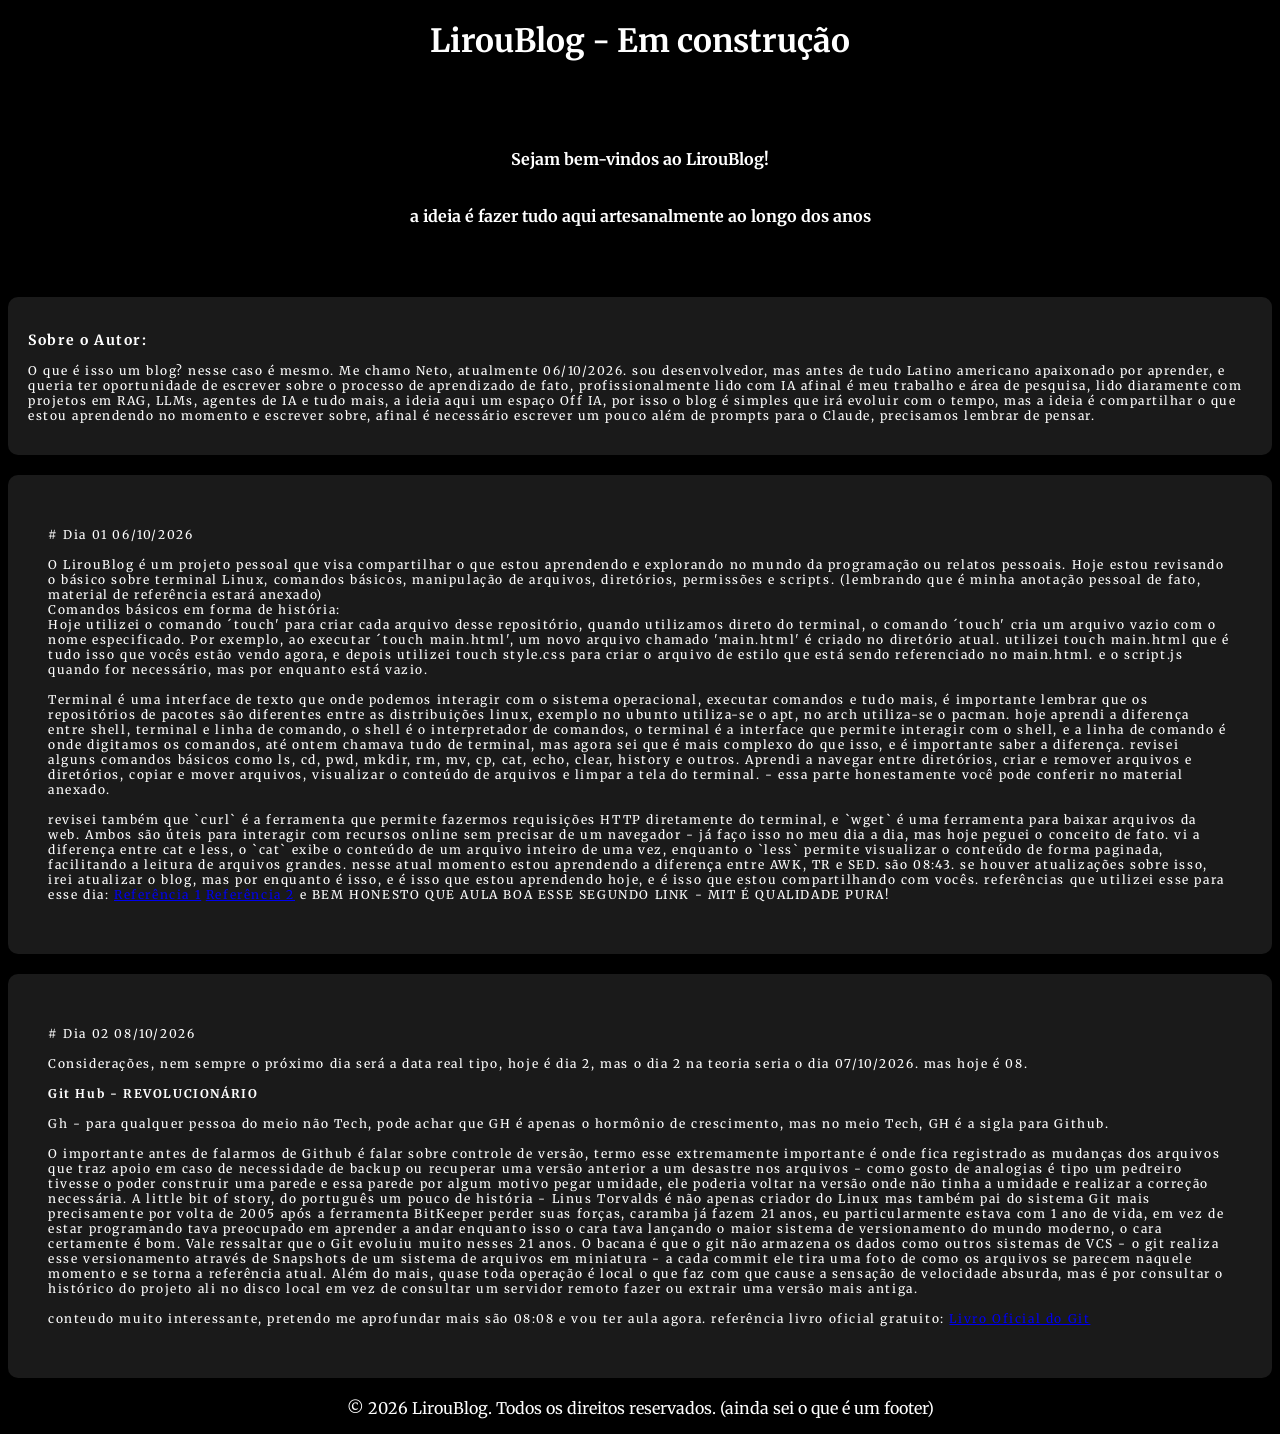
<file: index.html>
<!DOCTYPE html>
<html lang="en">
<head>
    <meta charset="UTF-8">
    <meta name="viewport" content="width=device-width, initial-scale=1.0">
    <link rel="stylesheet" href="style.css">
    <title>LirouBlog</title>
    <link rel="preconnect" href="https://fonts.googleapis.com">
<link rel="preconnect" href="https://fonts.gstatic.com" crossorigin>
<link href="https://fonts.googleapis.com/css2?family=Merriweather:ital,opsz,wght@0,18..144,300..900;1,18..144,300..900&display=swap" rel="stylesheet">
</head>

<header>
    <h1> LirouBlog - Em construção</h1>
</header>
<body>
    <div class="container">
        <b><p>Sejam bem-vindos ao LirouBlog!</p></b>
        <h4>a ideia é fazer tudo aqui artesanalmente ao longo dos anos</h4>
        
    </div>

    <div class="about"> 
        <h3>Sobre o Autor:</h3>
        <p>O que é isso um blog? nesse caso é mesmo. Me chamo Neto, atualmente 06/10/2026. sou desenvolvedor, mas antes de tudo Latino americano apaixonado por aprender, e queria ter 
            oportunidade de escrever sobre o processo de aprendizado de fato, profissionalmente lido com IA afinal é meu trabalho e área de pesquisa, lido diaramente com projetos em RAG, 
            LLMs, agentes de IA e tudo mais, a ideia aqui um espaço Off IA, por isso o blog é simples que irá evoluir com o tempo, mas a ideia é compartilhar o que estou aprendendo no momento
            e escrever sobre, afinal é necessário escrever um pouco além de prompts para o Claude, precisamos lembrar de pensar.
    </div>

    <div class="day01">
        <p> # Dia 01 06/10/2026<br>
            <br>
            O LirouBlog é um projeto pessoal que visa compartilhar o que estou aprendendo e explorando no mundo da programação ou relatos pessoais. Hoje estou revisando
            o básico sobre terminal Linux, comandos básicos, manipulação de arquivos, diretórios, permissões e scripts. (lembrando que é minha anotação pessoal de fato, material de referência estará anexado)

            <br>Comandos básicos em forma de história:</br>
            Hoje utilizei o comando ´touch' para criar cada arquivo desse repositório, quando utilizamos direto do terminal, o comando ´touch' cria um arquivo vazio com o nome especificado. Por exemplo, ao executar ´touch main.html', um novo arquivo chamado 'main.html' é criado no diretório atual.
            utilizei touch main.html que é tudo isso que vocês estão vendo agora, e depois utilizei touch style.css para criar o arquivo de estilo que está sendo referenciado no main.html. e o script.js quando for necessário, mas por enquanto está vazio.
            <br> </br>
            Terminal é uma interface de texto que onde podemos interagir com o sistema operacional, executar comandos e tudo mais, é importante lembrar que os repositórios de pacotes são diferentes entre as distribuições linux, exemplo no ubunto utiliza-se o apt, no arch utiliza-se o pacman.
            hoje aprendi a diferença entre shell, terminal e linha de comando, o shell é o interpretador de comandos, o terminal é a interface que permite interagir com o shell, e a linha de comando é onde digitamos os comandos, até ontem chamava tudo de terminal, mas agora sei que é mais complexo do que isso, e é importante saber a diferença.
            revisei alguns comandos básicos como ls, cd, pwd, mkdir, rm, mv, cp, cat, echo, clear, history e outros. Aprendi a navegar entre diretórios, criar e remover arquivos e diretórios, copiar e mover arquivos, visualizar o conteúdo de arquivos e limpar a tela do terminal. - essa parte honestamente você pode conferir no material anexado.
            <br> </br>
            revisei também que `curl` é a ferramenta que permite fazermos requisições HTTP diretamente do terminal, e `wget` é uma ferramenta para baixar arquivos da web. Ambos são úteis para interagir com recursos online sem precisar de um navegador - já faço isso no meu dia a dia, mas hoje peguei o conceito de fato.
            vi a diferença entre cat e less, o `cat` exibe o conteúdo de um arquivo inteiro de uma vez, enquanto o `less` permite visualizar o conteúdo de forma paginada, facilitando a leitura de arquivos grandes.

            nesse atual momento estou aprendendo a diferença entre AWK, TR e SED. são 08:43. se houver atualizações sobre isso, irei atualizar o blog, mas por enquanto é isso, e é isso que estou aprendendo hoje, e é isso que estou compartilhando com vocês.

            referências que utilizei esse para esse dia: 
            <a href="https://developer.mozilla.org/en-US/docs/Learn_web_development/Getting_started/Environment_setup/Command_line" target="_blank">Referência 1</a>
            <a href="https://missing.csail.mit.edu/2020/course-shell/" target="_blank">Referência 2</a>

            e BEM HONESTO QUE AULA BOA ESSE SEGUNDO LINK - MIT É QUALIDADE PURA!
        </p>
    </div>

    <div class="day01">
        <p> # Dia 02 08/10/2026<br>
            <br>
            Considerações, nem sempre o próximo dia será a data real tipo, hoje é dia 2, mas o dia 2 na teoria seria o dia 07/10/2026. mas hoje é 08.
            <br>
            <b> <br>Git Hub - REVOLUCIONÁRIO</br></b>
            <br>
            Gh - para qualquer pessoa do meio não Tech, pode achar que GH é apenas o hormônio de crescimento, mas no meio Tech, GH é a sigla para Github.
            <br> </br>
            O importante antes de falarmos de Github é falar sobre controle de versão, termo esse extremamente importante é onde fica registrado as mudanças dos arquivos que traz apoio em caso de necessidade de backup ou recuperar uma versão anterior a um desastre nos arquivos - como gosto de analogias é tipo um pedreiro tivesse o poder construir uma parede e essa parede por algum motivo pegar umidade, ele poderia voltar na versão onde não tinha a umidade e realizar a correção necessária. A little bit of story, do português um pouco de história - Linus Torvalds é não apenas criador do Linux mas também pai do sistema Git mais precisamente por volta de 2005 após a ferramenta BitKeeper perder suas forças, caramba já fazem 21 anos, eu particularmente estava com 1 ano de vida, em vez de estar programando tava preocupado em aprender a andar enquanto isso o cara tava lançando o maior sistema de versionamento do mundo moderno, o cara certamente é bom. Vale ressaltar que  o Git evoluiu muito nesses 21 anos. O bacana é que o git não armazena os dados como outros sistemas de VCS - o git realiza esse versionamento através de Snapshots de um sistema de arquivos em miniatura - a cada commit ele tira uma foto de como os arquivos se parecem naquele momento e se torna a referência atual. Além do mais, quase toda operação é local o que faz com que cause a sensação de velocidade absurda, mas é por consultar o histórico do projeto ali no disco local em vez de consultar um servidor remoto fazer ou extrair uma versão mais antiga. 

            
            <br> </br>
            conteudo muito interessante, pretendo me aprofundar mais são 08:08 e vou ter aula agora. 

            referência livro oficial gratuito: <a href="https://git-scm.com/book/pt-br/v2/Primeiros-Passos-Sobre-Controle-de-Vers%c3%a3o" target="_blank">Livro Oficial do Git</a>
        </p>
    </div>
</body>


<footer>
    <p>&copy; 2026 LirouBlog. Todos os direitos reservados. (ainda sei o que é um footer)</p>
</footer>
</html>
</file>
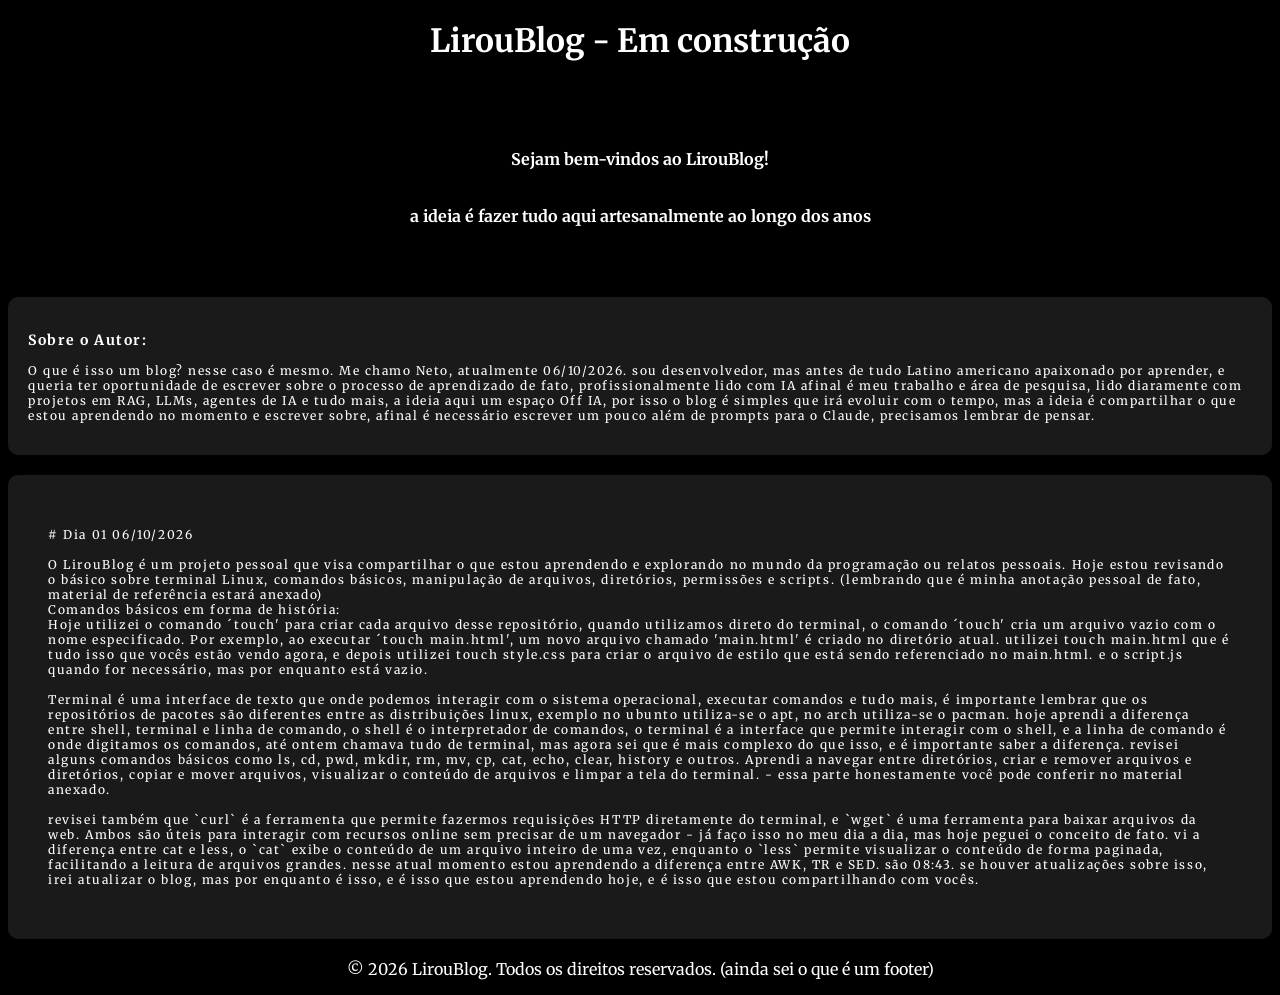
<file: main.html>
<!DOCTYPE html>
<html lang="en">
<head>
    <meta charset="UTF-8">
    <meta name="viewport" content="width=device-width, initial-scale=1.0">
    <link rel="stylesheet" href="style.css">
    <title>LirouBlog</title>
    <link rel="preconnect" href="https://fonts.googleapis.com">
<link rel="preconnect" href="https://fonts.gstatic.com" crossorigin>
<link href="https://fonts.googleapis.com/css2?family=Merriweather:ital,opsz,wght@0,18..144,300..900;1,18..144,300..900&display=swap" rel="stylesheet">
</head>

<header>
    <h1> LirouBlog - Em construção</h1>
</header>
<body>
    <div class="container">
        <b><p>Sejam bem-vindos ao LirouBlog!</p></b>
        <h4>a ideia é fazer tudo aqui artesanalmente ao longo dos anos</h4>
        
    </div>

    <div class="about"> 
        <h3>Sobre o Autor:</h3>
        <p>O que é isso um blog? nesse caso é mesmo. Me chamo Neto, atualmente 06/10/2026. sou desenvolvedor, mas antes de tudo Latino americano apaixonado por aprender, e queria ter 
            oportunidade de escrever sobre o processo de aprendizado de fato, profissionalmente lido com IA afinal é meu trabalho e área de pesquisa, lido diaramente com projetos em RAG, 
            LLMs, agentes de IA e tudo mais, a ideia aqui um espaço Off IA, por isso o blog é simples que irá evoluir com o tempo, mas a ideia é compartilhar o que estou aprendendo no momento
            e escrever sobre, afinal é necessário escrever um pouco além de prompts para o Claude, precisamos lembrar de pensar.
    </div>

    <div class="day01">
        <p> # Dia 01 06/10/2026<br>
            <br>
            O LirouBlog é um projeto pessoal que visa compartilhar o que estou aprendendo e explorando no mundo da programação ou relatos pessoais. Hoje estou revisando
            o básico sobre terminal Linux, comandos básicos, manipulação de arquivos, diretórios, permissões e scripts. (lembrando que é minha anotação pessoal de fato, material de referência estará anexado)

            <br>Comandos básicos em forma de história:</br>
            Hoje utilizei o comando ´touch' para criar cada arquivo desse repositório, quando utilizamos direto do terminal, o comando ´touch' cria um arquivo vazio com o nome especificado. Por exemplo, ao executar ´touch main.html', um novo arquivo chamado 'main.html' é criado no diretório atual.
            utilizei touch main.html que é tudo isso que vocês estão vendo agora, e depois utilizei touch style.css para criar o arquivo de estilo que está sendo referenciado no main.html. e o script.js quando for necessário, mas por enquanto está vazio.
            <br> </br>
            Terminal é uma interface de texto que onde podemos interagir com o sistema operacional, executar comandos e tudo mais, é importante lembrar que os repositórios de pacotes são diferentes entre as distribuições linux, exemplo no ubunto utiliza-se o apt, no arch utiliza-se o pacman.
            hoje aprendi a diferença entre shell, terminal e linha de comando, o shell é o interpretador de comandos, o terminal é a interface que permite interagir com o shell, e a linha de comando é onde digitamos os comandos, até ontem chamava tudo de terminal, mas agora sei que é mais complexo do que isso, e é importante saber a diferença.
            revisei alguns comandos básicos como ls, cd, pwd, mkdir, rm, mv, cp, cat, echo, clear, history e outros. Aprendi a navegar entre diretórios, criar e remover arquivos e diretórios, copiar e mover arquivos, visualizar o conteúdo de arquivos e limpar a tela do terminal. - essa parte honestamente você pode conferir no material anexado.
            <br> </br>
            revisei também que `curl` é a ferramenta que permite fazermos requisições HTTP diretamente do terminal, e `wget` é uma ferramenta para baixar arquivos da web. Ambos são úteis para interagir com recursos online sem precisar de um navegador - já faço isso no meu dia a dia, mas hoje peguei o conceito de fato.
            vi a diferença entre cat e less, o `cat` exibe o conteúdo de um arquivo inteiro de uma vez, enquanto o `less` permite visualizar o conteúdo de forma paginada, facilitando a leitura de arquivos grandes.

            nesse atual momento estou aprendendo a diferença entre AWK, TR e SED. são 08:43. se houver atualizações sobre isso, irei atualizar o blog, mas por enquanto é isso, e é isso que estou aprendendo hoje, e é isso que estou compartilhando com vocês.
        </p>
    </div>
</body>


<footer>
    <p>&copy; 2026 LirouBlog. Todos os direitos reservados. (ainda sei o que é um footer)</p>
</footer>
</html>
</file>
<file: style.css>
*{
    font-family: 'Merriweather', sans-serif;
}

body{
    background-color: #000000;
}

header{
    color: #ffffff;
    text-align: center;
}

footer{
    color: #ffffff;
    text-align: center;
}

.container {
  align-items: center;
  display: flex;
  flex-direction: column;
  color: rgb(255, 255, 255);
  padding: 50px;
  border-radius: 10px;
}

.about {
    color: rgb(255, 255, 255);
    background-color: #1a1a1a;
    padding: 20px;
    border-radius: 10px;
    margin-bottom: 20px;
    font-size: 12px;
    letter-spacing: 1.5px;
}

.day01{
    color: rgb(255, 255, 255);
    background-color: #1a1a1a;
    padding: 40px;
    border-radius: 10px;
    margin-bottom: 20px;
    font-size: 12px;
    letter-spacing: 1.6px;
}
</file>
